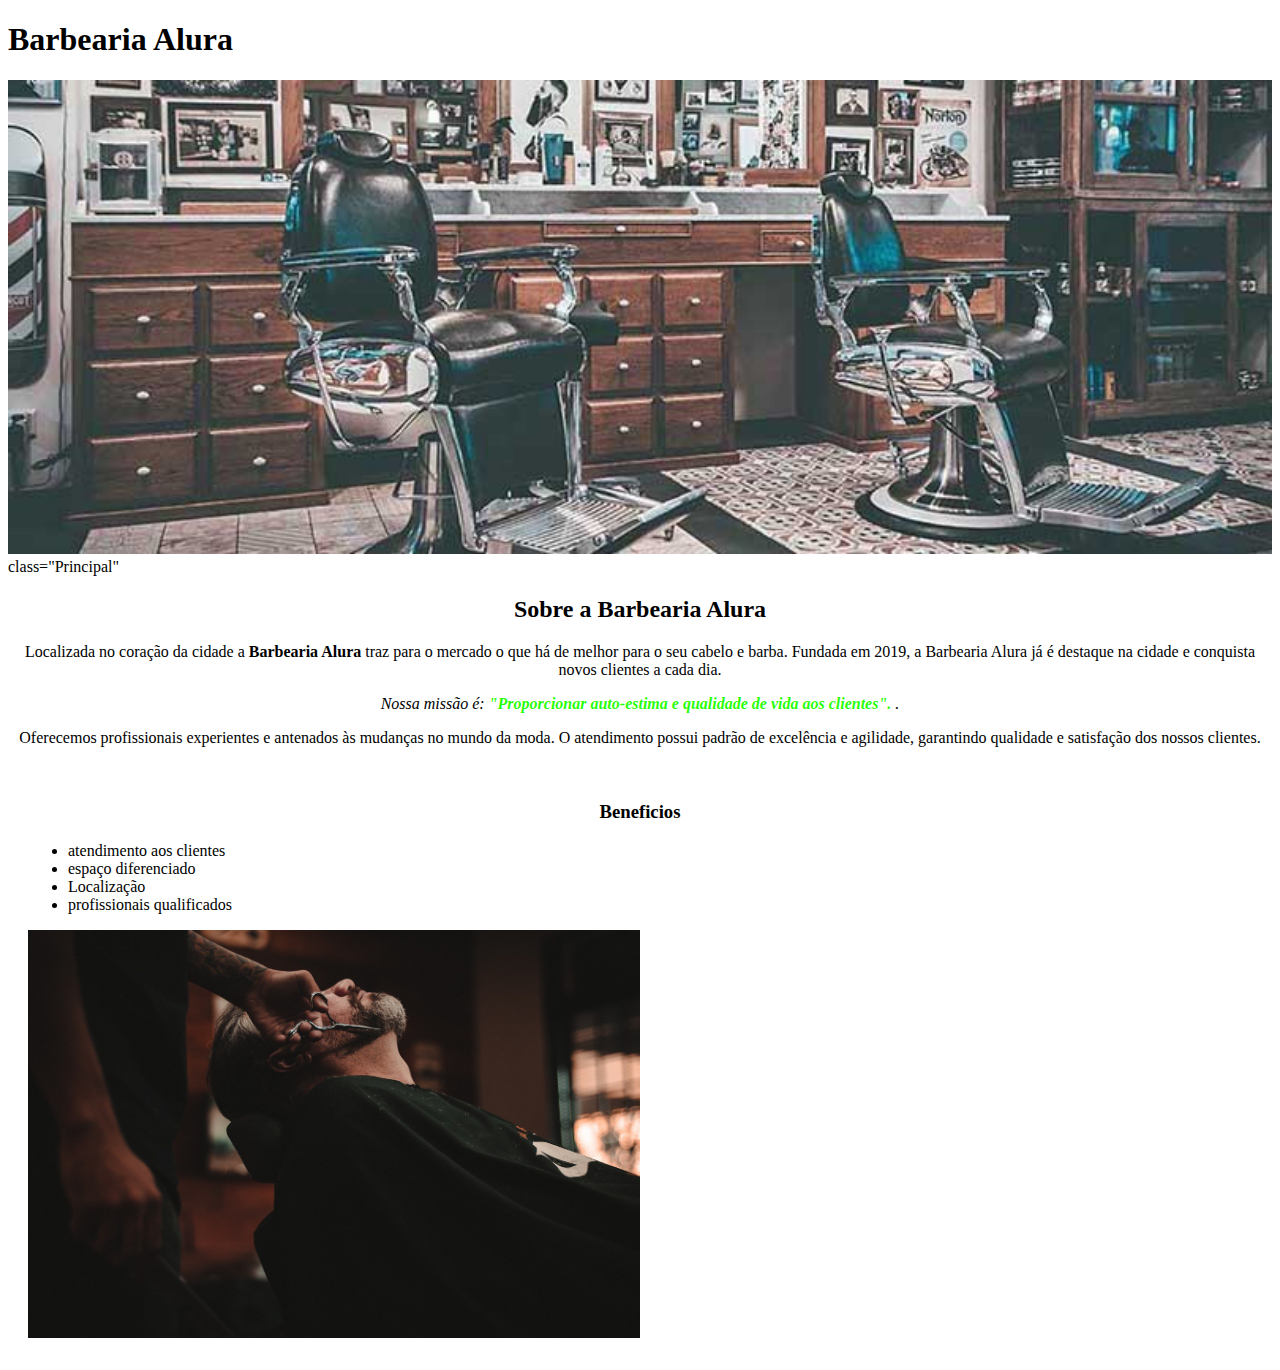
<file: index.html>
<!DOCTYPE html>
<html lang="pt-br">
    <head>
        <meta charset="UTF-8">
        <meta name="viewport" content="width=device-width, initial-scale=1.0">
        <title>Página Principal</title>

        <link rel="stylesheet" href="estilos.css">
   
    </head> 
    <body>

        <header> 
            <h1 class="titulo-principal">Barbearia Alura</h1>
        </header>

        <img src="img/barbeiro.jpg" alt="banner da Barbearia">        
        
        <div> class="Principal"
            <h2> Sobre a Barbearia Alura </h2>
        
            <p>Localizada no coração da cidade a <strong> Barbearia Alura </strong> traz para o mercado o que há de melhor para o seu cabelo e barba. Fundada em 2019, a Barbearia Alura já é destaque na cidade e conquista novos clientes a cada dia.
            </p>
            
            <p> <em> Nossa missão é:<strong> "Proporcionar auto-estima e qualidade de vida aos clientes".</strong> . </em> </p>
    
            <p>Oferecemos profissionais experientes e antenados às mudanças no mundo da moda. O atendimento possui padrão de excelência e agilidade, garantindo qualidade e satisfação dos nossos clientes.</p>
        </div>

        <div class="beneficios">

            <h3>Beneficios</h3>

            <ul>
                <li>atendimento aos clientes </li>
                <li>espaço diferenciado </li>
                <li>Localização </li>
               <li>profissionais qualificados </li>
            </ul>
        <img src="img/beneficios.jpg" alt="Benefícios da barbearia" class=" imagembeneficios" >
           
            
        </div>
        
     </body>
 </html>
</file>
<file: estilos.css>
body {

}

img {
    width: 100%;
}

h2 {
    text-align: center;
}
 
.principal {
    background: aliceblue;
    padding: 30px;
}

p {
    text-align: center;
}

em strong {
    color: rgba(30, 255, 0, 0.993);
}

.beneficios{
    background: #ffffff;
    padding: 20px;
}

h3 {
    text-align: center;
}
.imagembeneficios {
    width: 50%;
}
    

u1 {
    display: inline-block;
    vertical-align: top;
    width: 20%;
    margin-right: 15%;

}
</file>
